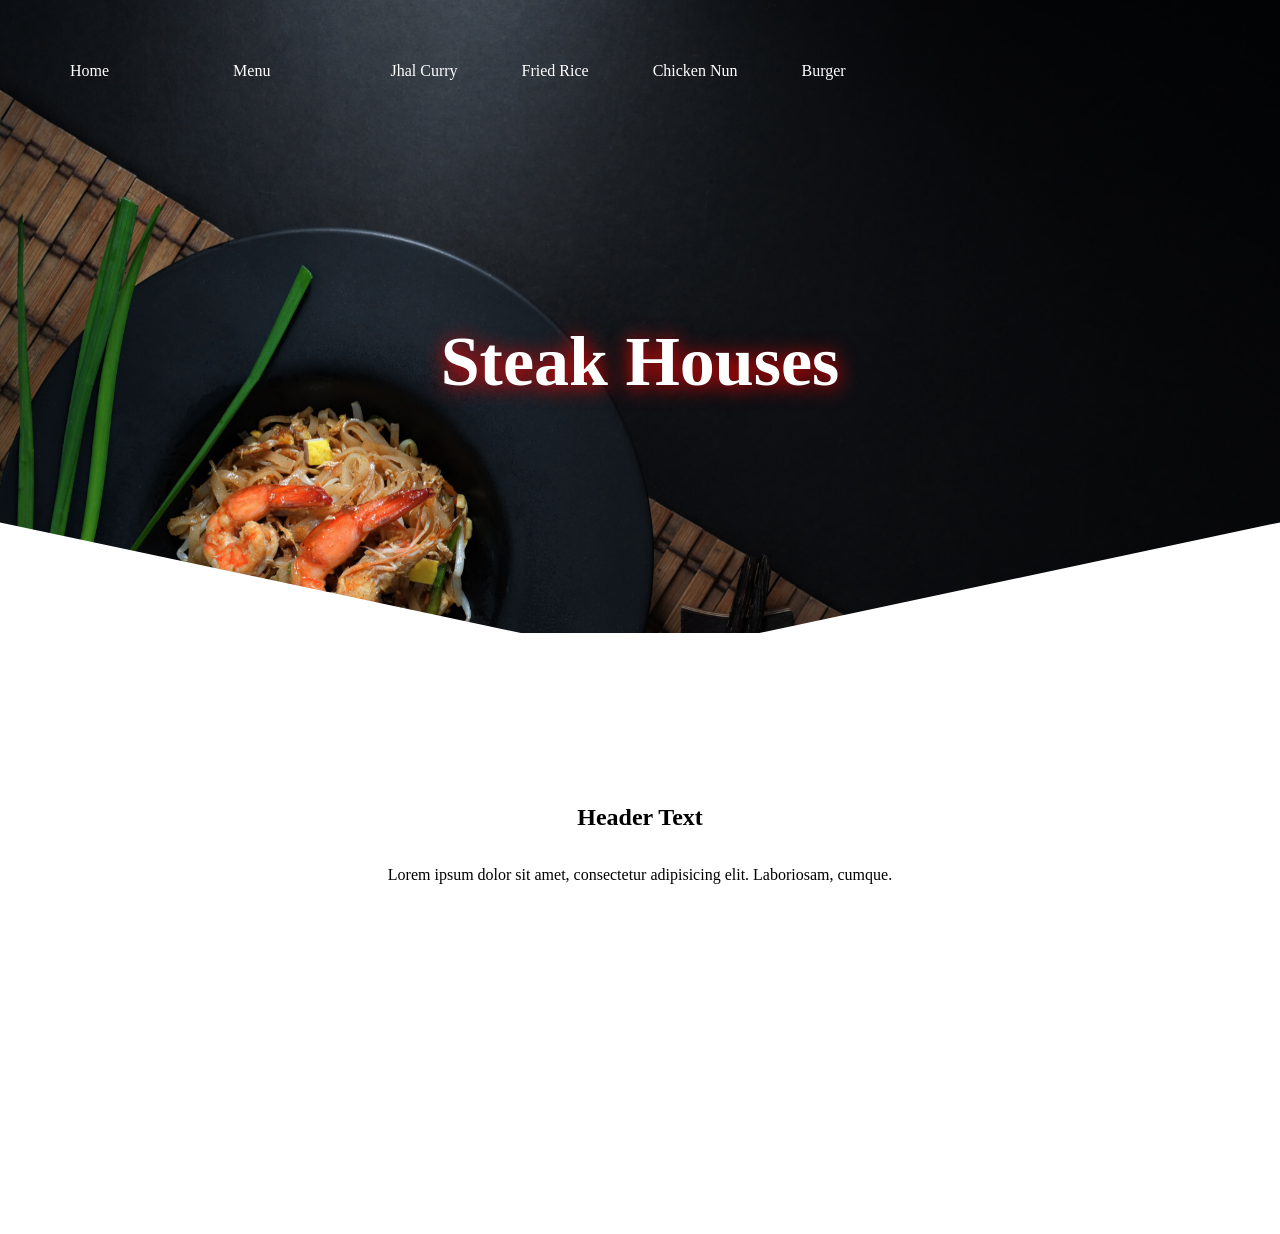
<file: index.html>
<!doctype html>
<html lan="en">
   <head>
    <meta charset="utf-8">
    <link rel="stylesheet" href="div-shape.css">
    <title> doctor</title>
   </head>
    <body>
    <div class="banner">
       <nav>
           <ul>
               <li>
                   <a>
                       Home
                   </a>
                   <a>
                      <li> Menu
                   
                   <div id="second">
                      <li> <a>Jhal Curry</a></li>
                      <li> <a> Fried Rice</a> </li>
                      <li> <a>Chicken Nun</a> </li>
                      <li><a>Burger</a>
                   </div>
                   </li>
               </li>
           </ul>
       </nav>
        <h1>Steak Houses</h1>
        <img src="background.png" alt="">
    </div>
    <div class="content">
        <h2>
            Header Text
        </h2>
        <p> Lorem ipsum dolor sit amet, consectetur adipisicing elit. Laboriosam, cumque.</p>
    </div>
    
    
    
    
    </body>
   </html>
</file>
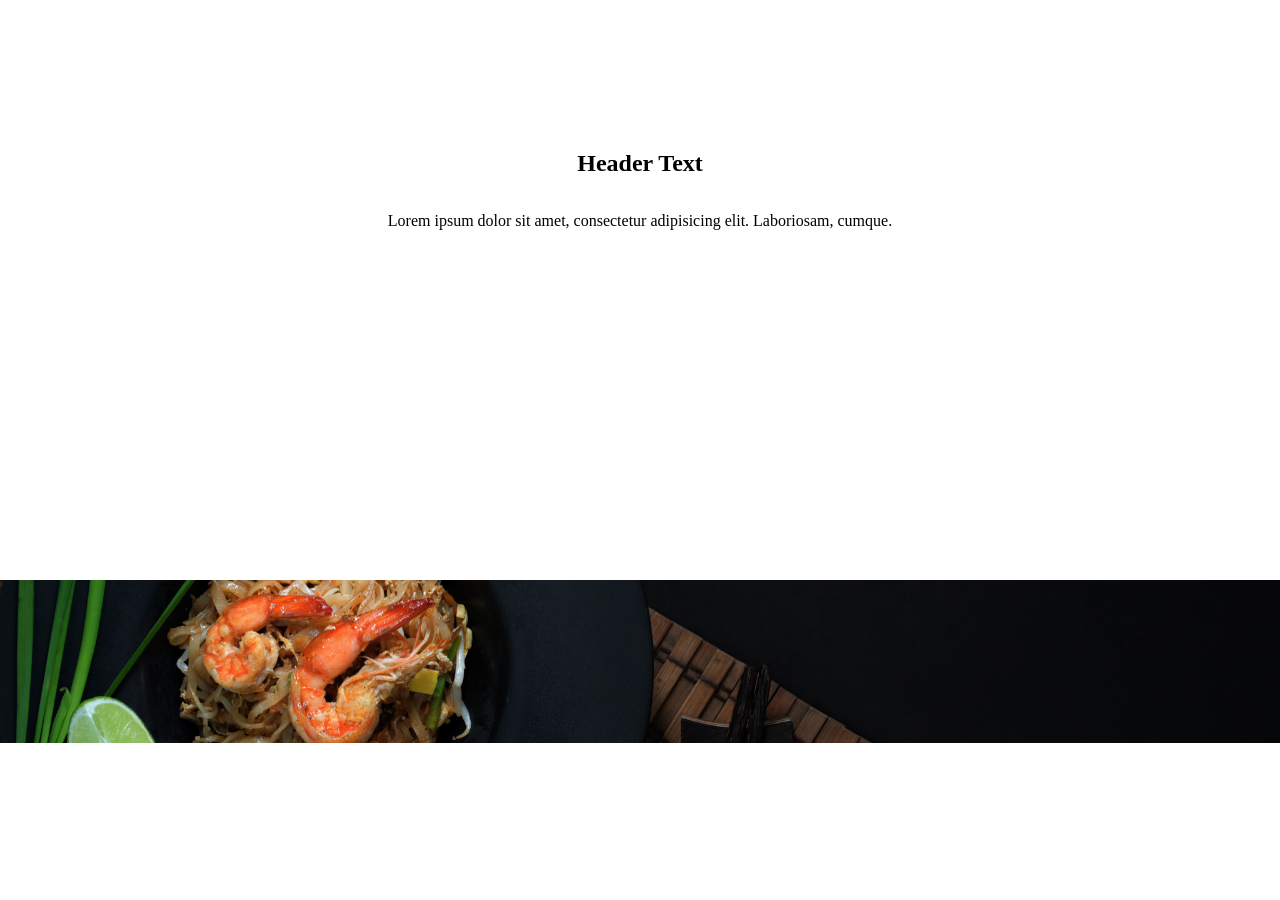
<file: div-shape.html>
<!doctype html>
<html lan="en">
   <head>
    <meta charset="utf-8">
    <link rel="stylesheet" href="div-shape.css">
    <title> doctor</title>
   </head>
    <body>
    <div class="banner">
       <nav>
           <ul>
               <li>
                   <a>
                       Home
                   </a>
                   <a>
                       Menu
                   </a>
                   <a>
                       Service
                   </a>
               </li>
           </ul>
       </nav>
        <h1>Steak Houses</h1>
        <img src="background.png" alt="">
    </div>
    <div class="content">
        <h2>
            Header Text
        </h2>
        <p> Lorem ipsum dolor sit amet, consectetur adipisicing elit. Laboriosam, cumque.</p>
    </div>
    
    
    
    
    </body>
   </html>
</file>
<file: div-shape.css>
body{
    margin:0;
    padding:0;
}
.banner{
    height:500px;
    position: absolute;
   top:0px;
    width:100%
}
.content img{
    width:100%;
    position: absolute;
    top:0px;
  
}
h1{
    position:absolute;
    top: 35%;
    left: 50%;
    transform: translate(-50%,-50%);
        font-family:Big John;
    color:#fff;
    text-shadow: 0 2px 20px red;
    font-size:70px;
    
}
.content{
    width:100%;
    height:450px;
    padding-top:130px;
    position:relative;
    background:#fff;
    background-color:#fff;
    text-align:center;
 
}

.content:before{
    position:absolute;
    content:'';
    width:60%;
    height:140px;
    top:-50px;
    left:0;
    background:#fff;
    transform:skewY(12deg);}
.content:after{
    position:absolute;
    content:'';
    width:60%;
    height:134px;
    top:-50px;
    right:0;
    background:#fff;
    transform:skewY(-12deg);
}
.content p{
    padding: 0 180px;
    font-family: Big John;
    text-shadow: 12 0 34 0 red;
    line-height:3;
}

    

nav ul li a{
   text-decoration:none;
    padding:30px;
    display: inline-block;
    transition:0.7s all;
   
}
nav ul li a:hover{
   background-color:#f93300;
   
    
}
  #second li{
      list-style: none;
      margin-top:7%;
      
 
  }
  .banner li{
      text-decoration:none;
      display: inline-block;
     
      color:#fff;
      position: relative;

  }
  #second li a{
      padding:10px;
      display:none;
     
  }
</file>
